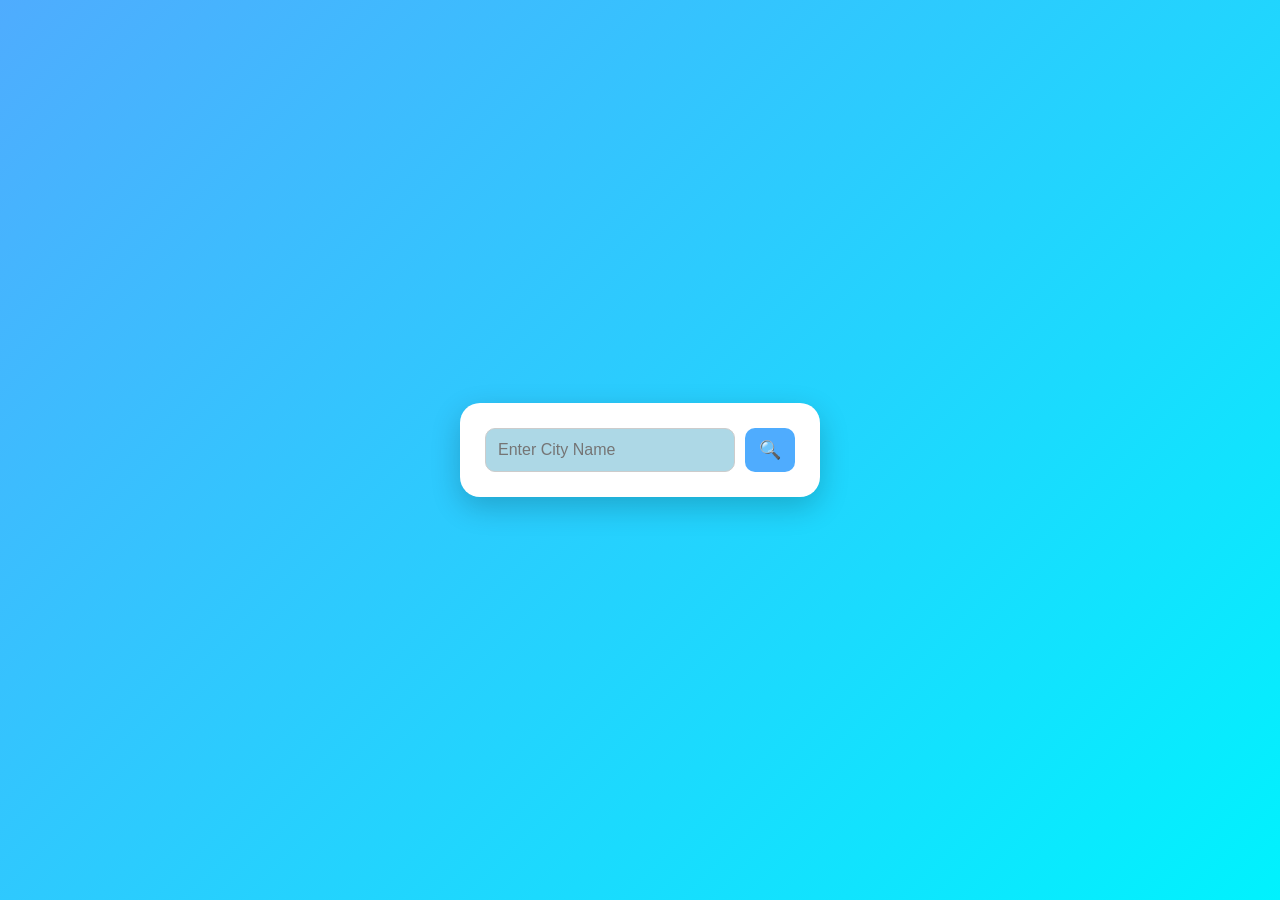
<file: WeatherApp/Skills.html>
<!DOCTYPE html>
<html lang="en">

<head>
    <meta charset="UTF-8">
    <meta name="viewport" content="width=device-width, initial-scale=1.0">
    <title>Weather App</title>

    <link rel="stylesheet" href="Skills.css">
</head>

<body>
    <div class="container">
        <div class="search-box">
            <input type="text" id="city" placeholder="Enter City Name" spellcheck="false">
            <button id="search">🔍</button>
        </div>
        <div class="weather">
            <img src="images/sun.png" id="icon">
            <h1 id="temp">--°C</h1>
            <h2 id="cityName">City Name</h2>
            <p id="weather">Weather</p>
            <div class="details">

                <div class="card">
                    <h3>Humidity</h3>
                    <p id="humidity">--%</p>
                </div>

                <div class="card">
                    <h3>Wind</h3>
                    <p id="wind">-- km/h</p>
                </div>
            </div>
        </div>
    </div>
    <script src="Skills.js"></script>
</body>

</html>
</file>
<file: WeatherApp/Skills.css>
*{
    margin:0;
    padding:0;
    box-sizing:border-box;
    font-family:Arial, Helvetica, sans-serif;
}
body{
    height:100vh;
    display:flex;
    justify-content:center;
    align-items:center;
    background:linear-gradient(135deg,#4facfe,#00f2fe);
}
.container{
    width:360px;
    background:white;
    border-radius:20px;
    padding:25px;
    text-align:center;
    box-shadow:0 10px 30px rgba(0,0,0,.2);
}
.search-box{
    display:flex;
    gap:10px;
}
.search-box input{
    flex:1;
    padding:12px;
    border-radius:10px;
    border:1px solid #ccc;
    outline:none;
    font-size:16px;
}
.search-box button{
    width:50px;
    border:none;
    border-radius:10px;
    cursor:pointer;
    background:#4facfe;
    color:white;
    font-size:18px;
}

.weather{
    display:none;
    margin-top:20px;
}

.weather img{
    width:150px;
    margin:20px 0;
}
.weather h1{
    font-size:50px;
}
.weather h2{
    margin-top:10px;
}
.weather p{
    margin-top:5px;
}
.details{
    display:flex;
    justify-content:space-between;
    margin-top:25px;
}
.card{
    width:45%;
    background:#f3f3f3;
    padding:10px;
    border-radius:10px;
}

#city{
    text-transform:capitalize;
    background-color:lightblue;
    color: black;
}
</file>
